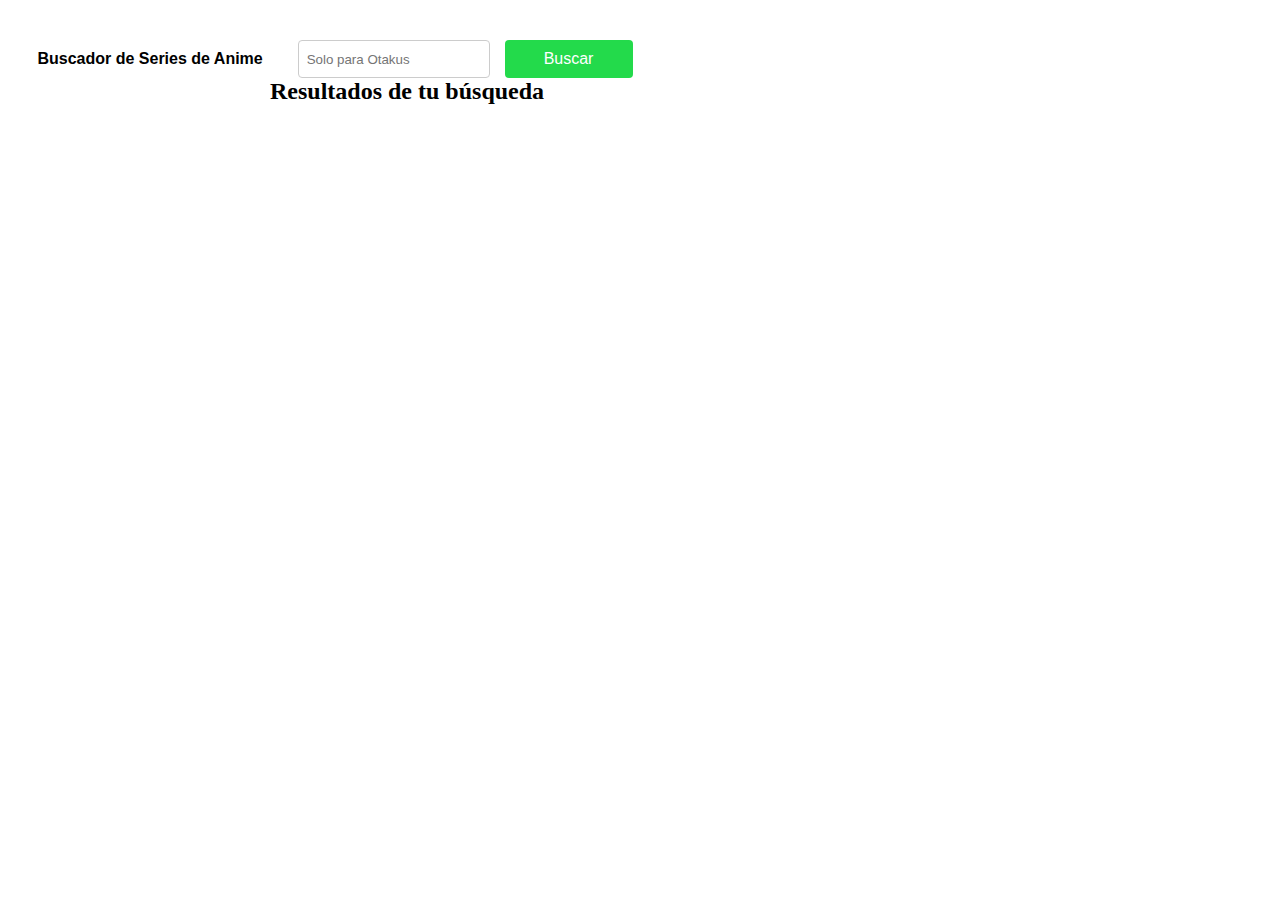
<file: docs/index.html>
<!DOCTYPE html>
<html lang="es">
  <head>
    <meta charset="UTF-8" />
    <meta name="viewport" content="width=device-width, initial-scale=1" />
    <title>Ejercicio de evaluación Módulo 2 Begoña López</title>
    
    <link rel="icon" href="./images/favicon.png" />
    <link rel="stylesheet" href="./assets/index-3ae814e5.css">
  </head>

  <body>
    <div>
      <section class="search">
  <h3 class="search__title">Buscador de Series de Anime</h3>
  <input
    class="search__input js-searchInput"
    type="text"
    name="SearchField"
    placeholder="Solo para Otakus"
    id=""
  />
  <button class="search__button js-searchBtn">Buscar</button>
</section>

<div class="container">
  <aside class="container__aside hidden">
    <ul class="js-favourite-series-list change">
      <!-- <li>
          <img src="" alt="" />
          <h2></h2>
        </li> -->
    </ul>
  </aside>
  <section>
    <h2>Resultados de tu búsqueda</h2>
    <ul class="js-list serieslist"></ul>
  </section>
</div>

    </div>
    <script src="./js/main.js"></script>
  </body>
</html>
</file>
<file: docs/assets/index-3ae814e5.css>
*{box-sizing:border-box;margin:0;padding:0}ul{list-style:none}a{text-decoration:none}.search{width:50%;display:flex;justify-content:space-around;margin-top:40px}.search__title{margin-top:10px;padding-left:30px;padding-right:20px;font-family:Arial,Helvetica Neue,Helvetica,sans-serif;font-size:16px}.search__input{width:30%;padding:8px;border-radius:4px;border:1px solid #ccc;box-sizing:border-box}.search__button{background-color:#23da4b;color:#fff;border:none;padding:10px 20px;border-radius:4px;cursor:pointer;width:20%;font-size:16px}.container{display:flex}.container__aside{width:30vh}.serieslist{width:70%;background-color:#7fffd4}.favourites{width:30vh}.container__serie{width:70vh;display:flex;flex-direction:column}.serie{width:70%}.serie__title{font-family:Arial,Helvetica,sans-serif}.serie__image{width:300px}
</file>
